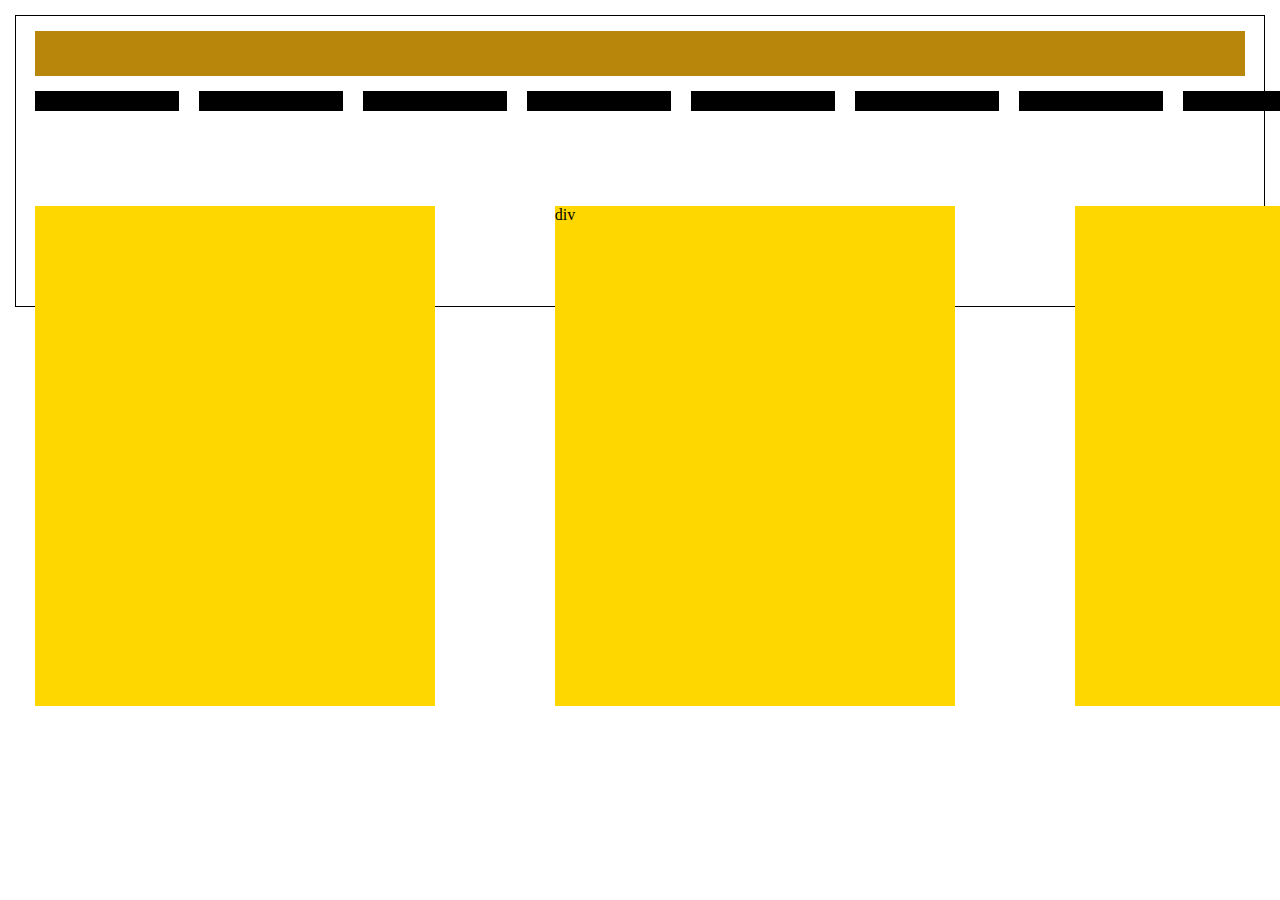
<file: task1/index.html>
<!DOCTYPE html>
<html lang="en">

<head>
    <meta charset="UTF-8">
    <meta http-equiv="X-UA-Compatible" content="IE=edge">
    <meta name="viewport" content="width=device-width, initial-scale=1.0">
    <title>Document</title>
    <link rel="stylesheet" href="assets/css/style.css">
</head>

<body>

    <div class="border">
        
        <header>
            <section id="up">
                <div class="container">
                    <div class="yellow">
                        <div class="col-12"></div>
                    </div>

                    

                </div>
            </section>

            <section id="down">
                <div class="container">
                    <div class="row">      
                        <div class="col-2">
                            <div class="dow"></div>
                        </div>

                        <div class="col-2">
                            <div class="dow"></div>
                        </div>

                        <div class="col-2">
                            <div class="dow"></div>
                        </div>

                        <div class="col-2">
                            <div class="dow"></div>
                        </div>

                        <div class="col-2">
                            <div class="dow"></div>
                        </div>

                        <div class="col-2">
                            <div class="dow"></div>
                        </div>

                        <div class="col-2">
                            <div class="dow"></div>
                        </div>

                        <div class="col-2">
                            <div class="dow"></div>
                        </div>

                        <div class="col-2">
                            <div class="dow"></div>
                        </div>
                       
                        

                    </div>


                 </div>
                       
                 

            </section>

            <main>
                <section id="menu">
                    <div class="container">
                        <div class="row">
                            <div class="col-4">
                                <div class="menu-one">
                                    
                                </div>
                                 </div>
                            <div class="col-4">
                                <div class="menu-two">
                                    div
                                </div>
                            </div>
                            <div class="col-4">
                                <div class="menu-three">
                                    
                                </div>

                            </div>

                        </div>
                        
                    </div>


                </section>


            </main>
            


        </header>






    </div>




</body>

</html>
</file>
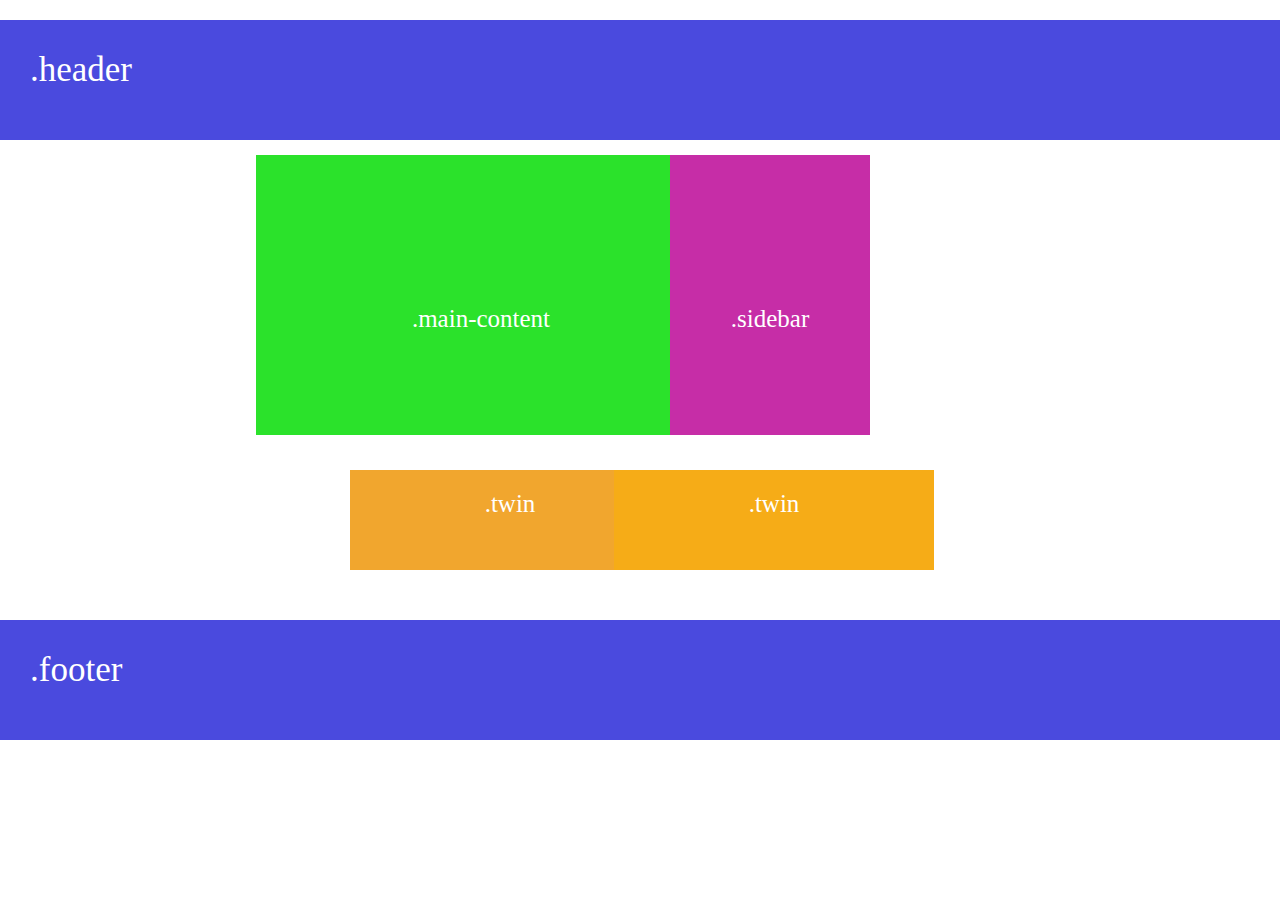
<file: task2/index.html>
<!DOCTYPE html>
<html lang="en">
<head>
    <meta charset="UTF-8">
    <meta http-equiv="X-UA-Compatible" content="IE=edge">
    <meta name="viewport" content="width=device-width, initial-scale=1.0">
    <title>Document</title>
    <link rel="stylesheet" href="assets/css/style.css">
</head>
<body>
    <header>
        <section id="up">
            
                <div class="raw">
                    <div class="12"> 
                        <div class="header">
                            <p>.header</p>
                        </div>
                    </div>

                </div>
                
            
            


        </section>



    </header>


    <main>
        <section id="main">
            <div class="container">
                <div class="row">
                    <div class="col-6">
                        <div class="main-content">
                            <p>.main-content</p>
                        </div>
                    </div>

                    <div class="col-6">
                        <div class="sidebar">
                            <p>.sidebar</p>
                            
                        </div>
                    </div>

                

                </div>

            </div>

        </section>


        <section id="twin">
            <div class="container">
                <div class="row">
                    <div class="col-6">
                        <div class="twin-one">
                            <p>.twin</p>
                        </div>
                    </div>

                    <div class="col-6">
                        <div class="twin-two">
                            <p>.twin</p>
                        </div>
                    </div>

                </div>
            </div>


        </section> 



        <footer>
            <section id="down">
            
                <div class="raw">
                    <div class="12"> 
                        <div class="footer">
                            <p>.footer</p>
                        </div>
                    </div>

                </div>
                
            
            


        </section>

        </footer>




    </main>


 
    


</body>
</html>
</file>
<file: task1/assets/css/style.css>
*{
    margin: 0;
    padding: 0;
    box-sizing: border-box;
}



.col-1{
    width: 8,33%;
   
    height: 100px;
}
 
.col-2{
    width: 16,66%;
    height: 100px;
}

.col-3{
    width: 25%;
    height: 100px;
}

.col-4{
    width: 33,33%;
   
    height: 100px;
}

.col-5{
    width: 41,66%;
  
    height: 100px;
}

.col-6{
    width: 50%;
   
    height: 100px;
}

.col-7{
    width: 58,33%;
    
    height: 100px;
}

.col-8{
    width: 66,66%;
    
    height: 100px;
}

.col-9{
    width: 75%;
  
    height: 100px;
}

.col-10{
    width: 83,33%;
    
    height: 100px;
}

.col-11{
    width: 91,66%;
    
    height: 100px;
}

.col-12{
    width: 100%;
    height: 100px;

}


.border{
    margin: 15px;
    border: 1px solid black ;
  
}

.container{
    width: 97%;
    
    
    
}

.row{
    display: flex;
    gap: 20px;
}

#up{
    display: flex;
    justify-content: center;
    align-items: center;
    margin: 15px auto;

}

.yellow{
    background-color: darkgoldenrod;
    height: 45px;
}

#down {
   
    display: flex;
    justify-content: center;
    align-items: center;
    margin: 15px auto;
}

.dow{
    width: 144px;
    height: 20px;
    background-color: black;
}


#menu{
    display: flex;
    justify-content: center;
    align-items: center;
    
    
  
}

#menu .menu-one{
    width: 400px;
    height: 500px;
    background-color: gold;
}

#menu .menu-two{
    width: 400px;
    height: 500px;
    background-color: gold;
    margin-left: 100px;
}

#menu .menu-three{
    width: 400px;
    height: 500px;
    background-color: gold;
    margin-left: 100px;
}
</file>
<file: task2/assets/css/style.css>
*{
    margin: 0;
    padding: 0;
    box-sizing: border-box;
}

.col-1{
    width: 8,33%;
   
    height: 100px;
}
 
.col-2{
    width: 16,66%;
    height: 100px;
}

.col-3{
    width: 25%;
    height: 100px;
}

.col-4{
    width: 33,33%;
   
    height: 100px;
}

.col-5{
    width: 41,66%;
  
    height: 100px;
}

.col-6{
    width: 50%;
   
    height: 100px;
}

.col-7{
    width: 58,33%;
    
    height: 100px;
}

.col-8{
    width: 66,66%;
    
    height: 100px;
}

.col-9{
    width: 75%;
  
    height: 100px;
}

.col-10{
    width: 83,33%;
    
    height: 100px;
}

.col-11{
    width: 91,66%;
    
    height: 100px;
}

.col-12{
    width: 100%;
    height: 100px;

}


.container{
    width: 60%;
    
    
    
}

.row{
    display: flex;
    gap: 30px;
}


#up .header{
    height: 120px;
    background-color: rgb(74, 74, 222);
    margin-top: 20px;
}

#up .header p{
    font-size: 35px;
    color: white;
    padding: 30px;
}


#main{
    display: flex;
    justify-content: center;
    align-items: center;
    margin: 15px auto;

}


#main .main-content{
    width: 450px;
    height: 280px;
    background-color: rgb(43, 226, 43);
    
    justify-content: left;

}

#main .main-content p{
    color: white;
    text-align: center;
    font-size: 25px;
    padding-top: 150px;
}

#main .sidebar{
    width: 200px;
    height: 280px;
    background-color: rgb(198, 45, 167);
    
}

#main .sidebar p{
    color: white;
    text-align: center;
    font-size: 25px;
    padding-top: 150px;
}

#twin .twin-one{
    width: 320px;
    height: 100px;
    background-color: rgb(241, 166, 46);
    margin-top: 200px;
    margin-left: 350px;
}

#twin .twin-one p{
    color: white;
    text-align: center;
    font-size: 25px;
    padding-top: 20px;
}

#twin .twin-two{
    width: 320px;
    height: 100px;
    background-color: rgb(246, 172, 23);
    margin-top: 200px;
    margin-left: 200px;
    
}



#twin .twin-two p{
   color: white;
   text-align: center;
    font-size: 25px;
    padding-top: 20px;
}

#down .footer{
    height: 120px;
    background-color: rgb(74, 74, 222);
    margin-top: 250px;
}

#down .footer p{
    font-size: 35px;
    color: white;
    padding: 30px;
    
}
</file>
